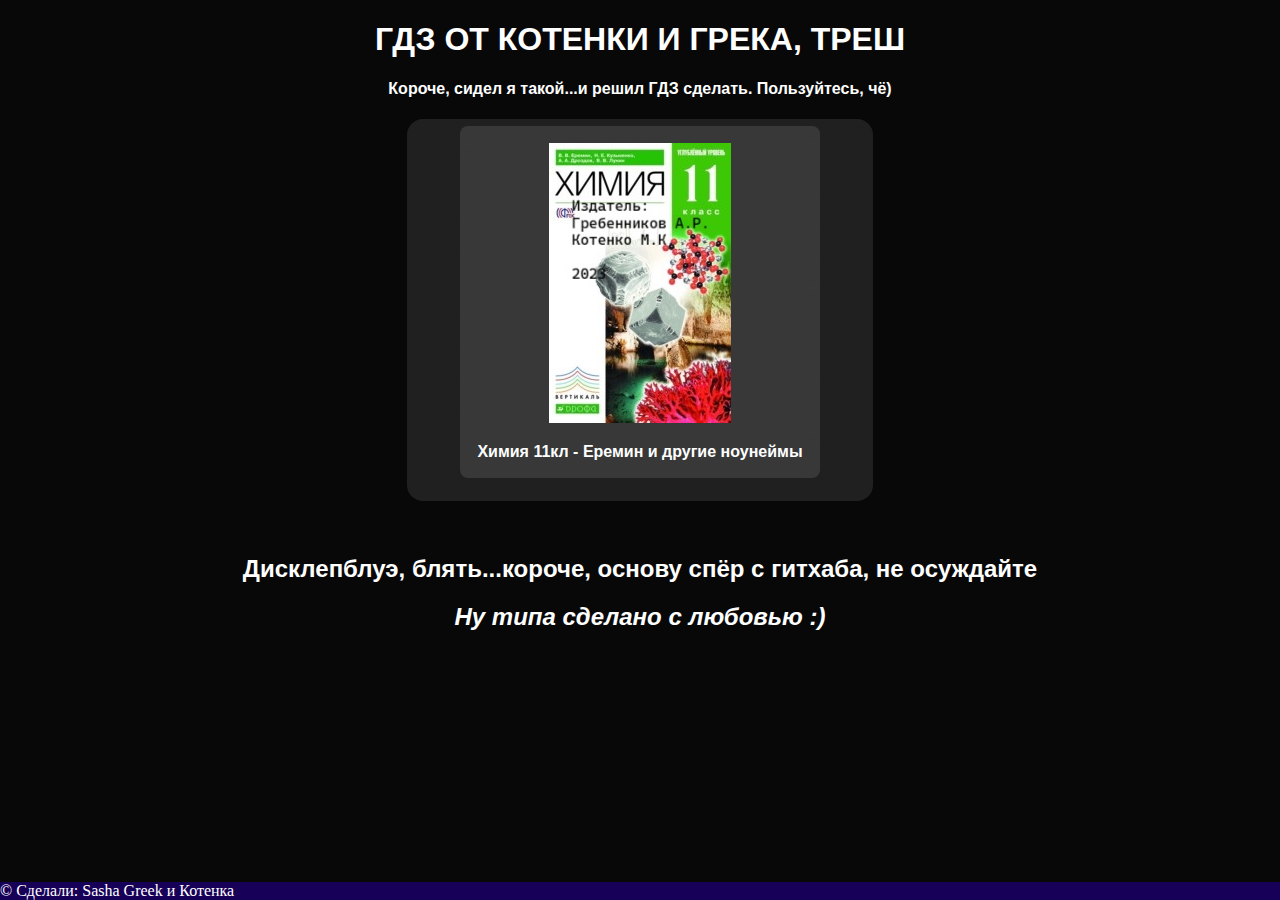
<file: index.html>
<!DOCTYPE html>
<html>
   <head>
      <link rel="stylesheet" href="registration/style.css">	  
      <meta http-equiv="Content-Type" content="text/html; charset=utf-8">
      <link rel="shortcut icon" href="registration/icon.ico">
      <title>ГДЗ ЁПТА</title>
   </head>
   <body>
      <div id="footer">
         &copy; Сделали: Sasha Greek и Котенка
      </div>   
      <h1><b>ГДЗ ОТ КОТЕНКИ И ГРЕКА, ТРЕШ</b></h1>
      <h4><b>Короче, сидел я такой...и решил ГДЗ сделать. Пользуйтесь, чё)</b></h4>
      <table align="center" bgcolor="#202020" cellspacing="5" class="table_block">
         <tbody>
            <tr>
               <td>
				<table align="center" bgcolor="#202020" cellspacing="0" class="table_block"><tbody><tr>
				  <td><table align="center" bgcolor="#383838" cellspacing="0" class="table_block_2"><tbody><tr><td><p><p><a href="CH-6.html"><img src="images\6.jpg" title="Химия 11кл - Еремин и другие ноунеймы"></a></p> <p><b>Химия 11кл - Еремин и другие ноунеймы</b></p></p></td></tr></tbody></table></td>
				</tr></tbody></table><p> </p>
               </td>
            </tr>
         </tbody>
      </table>
      <p>&nbsp;</p>
      <h2>Дисклепблуэ, блять...короче, основу спёр с гитхаба, не осуждайте</h2>
	  <h2></h2>
	  <h2><em>Ну типа сделано с любовью :)</em></h2>
      <div align="center">
         <div id="vk_comments"></div>
         <script type="text/javascript">
            VK.Widgets.Comments("vk_comments", {width: 500, limit: 15}, 321);
         </script>
      </div>
   </body>
</html>
</file>
<file: registration/style.css>
/*https://www.freeformatter.com/html-formatter.html#ad-output - Форматировщик HTML*/
/*https://html5css.ru/colors/colors_shades.php - оттенки черного 16 бит*/

.table_block_2 {
border-radius: 8px;
border-left:16px dotted #383838;
border-right: 16px dotted #383838;}

h1, h2, h3, h4, p { font-family: 'Arial'; text-align:center;}
A { text-decoration: none; } A:visited, A:link { color:  #FFFFFF; }
h5 {font-family: 'Trebuchet MS'; text-align:center; color: 	#DCDCDC; }  
body { background: #080808; /* Цвет фона */ color: #FFFFFF; /* Цвет текста */ }

#footer {
position: fixed;
left: 0; bottom: 0; /* Левый нижний угол */
padding: 0px; /* Поля вокруг текста */
background: #170057; /* Цвет фона */
color: #FFFFFF; /* Цвет текста */
width: 100%;
}
.top_button {
position: fixed; /* Фиксированное положение */
right: 5%; /* Расстояние от правого края окна браузера */
top: 90%; /* Расстояние сверху */
padding: 0px; /* Поля вокруг текста */ 
}

.outline {  border: 1px solid #383838; padding: 10px; }

.zoom-in { cursor: zoom-in; }
.bl { margin-top: 5px; }

.table_block {
border-radius: 16px;
border-left: 23px dotted #202020;
border-right: 23px dotted #202020;
}​
</file>
